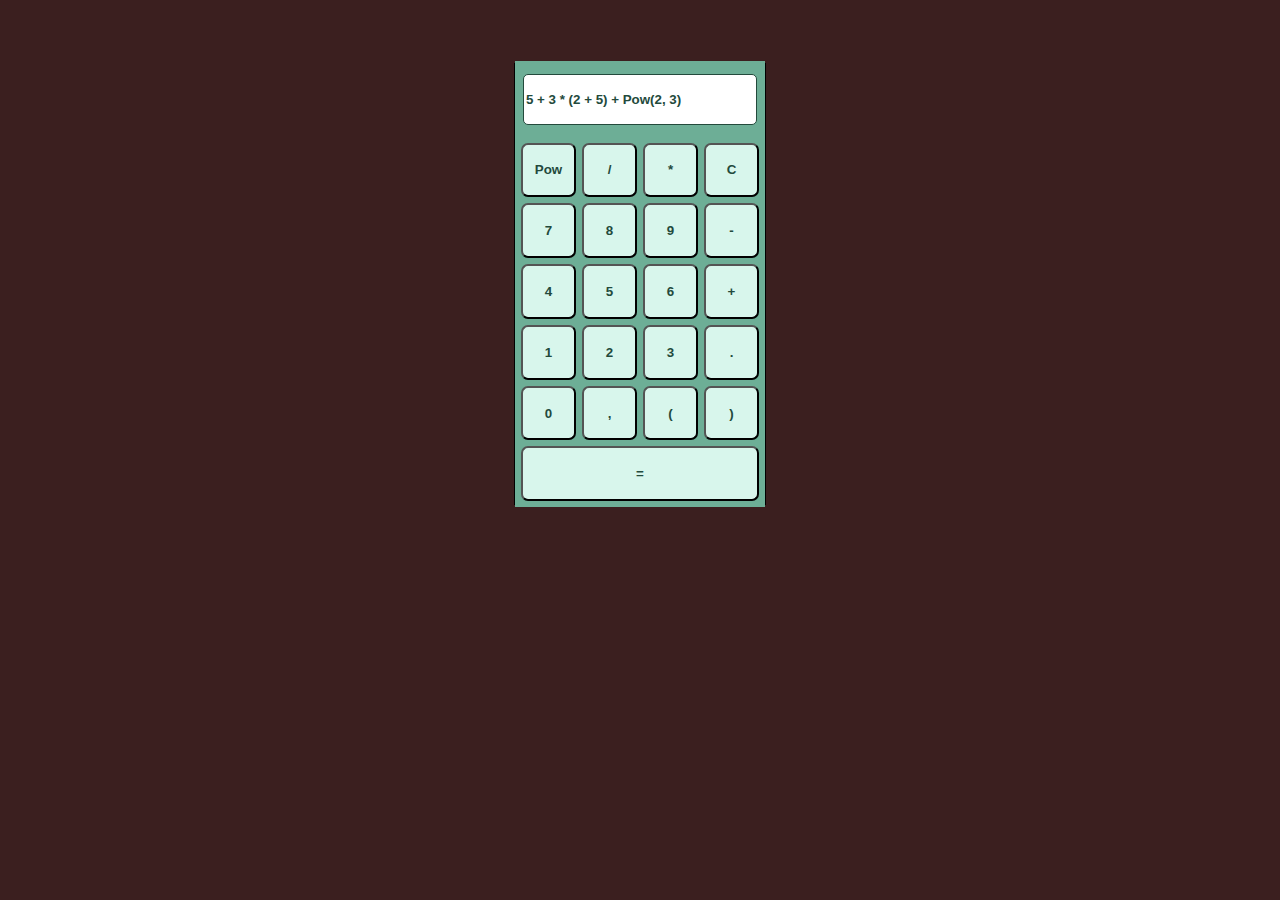
<file: homework2/task3/task3/wwwroot/index.html>
<!DOCTYPE html>
<html lang="en">
  <head>
    <meta charset="UTF-8" />
    <meta name="viewport" content="width=device-width, initial-scale=1.0" />
    <title>Calculator</title>
    <link rel="stylesheet" href="style.css" />
  </head>
  <body>
    <div class="folder">
      <div class="container">
        <form id="calculator" name="calculator">
          <input id="text" name="text" value="5 + 3 * (2 + 5) + Pow(2, 3)" />
          <button type="button" id="pow" class="opt" name="pow">Pow</button>
          <button type="button" id="divide" class="opt" name="divide">/</button>
          <button type="button" id="multiply" class="opt" name="multiply">*</button>
          <button type="button" id="reset" name="reset">C</button>
          <button type="button" id="seven" class="opt" name="seven">7</button>
          <button type="button" id="eight" class="opt" name="eight">8</button>
          <button type="button" id="nine" class="opt" name="nine">9</button>
          <button type="button" id="minus" class="opt" name="minus">-</button>
          <button type="button" id="four" class="opt" name="four">4</button>
          <button type="button" id="five" class="opt" name="five">5</button>
          <button type="button" id="six" class="opt" name="six">6</button>
          <button type="button" id="plus" class="opt" name="plus">+</button>
          <button type="button" id="one" class="opt" name="one">1</button>
          <button type="button" id="two" class="opt" name="two">2</button>
          <button type="button" id="three" class="opt" name="three">3</button
          ><button type="button" id="dot" class="opt" name="dot">.</button>
          <button type="button" id="zero" class="opt" name="zero">0</button>
          <button type="button" id="comma" class="opt" name="comma">,</button>
          <button
            type="button"
            id="left_parenthesis"
            class="opt"
            name="left_parenthesis">(</button>
          <button
            type="button"
            id="right_parenthesis"
            class="opt"
            name="right_parenthesis"
          >)</button>
          <button id="submit" name="submit" type="submit" value="enter"> = </button>
          <!---->
        </form>
      </div>
    </div>
    <script>
      document.forms['calculator'].addEventListener('submit', async (btn) => {
        btn.preventDefault();
        const el = document.getElementById('text');

        const response = await fetch(
          '/calculate?expr=' + encodeURIComponent(el.value),
          {
            method: 'GET',
            headers: { Accept: 'text/plain' },
          }
        );
        el.value = await response.text();
      });

      const buttons = document.getElementsByClassName('opt');
      Array.from(buttons).forEach((btn) => {
        if (btn.id != 'submit')
          btn.addEventListener('click', (e) => {
            e.preventDefault();
            document.forms['calculator'].elements['text'].value +=
              btn.textContent;
          });
      });

        document.getElementById("reset").addEventListener("click", e => { document.getElementById("text").value = ""; });
    </script>
  </body>
</html>
</file>
<file: homework2/task3/task3/wwwroot/style.css>
* {
  color: rgb(35, 74, 60);
  font-weight: 600;
}
body {
  background-color: rgb(59, 31, 31);
}
.folder {
  display: flex;
  align-items: center;
  justify-content: center;
  margin-top: 5%;
}
.container {
  border: 1px solid black;
  width: 250px;
  height: 440px;
  display: flex;
  align-items: center;
  justify-content: center;
}

#calculator {
  display: grid;
  grid-template-columns: 1fr 1fr 1fr 1fr;
  width: 100%;
  height: 100%;
  background-color: rgb(109, 174, 150);
  padding: 3px;
}

#text {
  height: 3.5em;
  grid-column-start: 1;
  grid-column-end: 5;
  margin: 10px 5px;
  border: 1px solid rgb(35, 74, 60);
  border-radius: 5px;
  background-color: white;
}
button {
  min-width: 50px;
  min-height: 50px;
  margin: 3px;
  background-color: rgb(216, 246, 236);
  border-radius: 7px;
}
#submit {
  grid-column-start: 1;
  grid-column-end: 5;
}
/*
#minus {
  grid-row-start: 3;
  grid-row-end: 4;
  grid-column-start: 4;
  grid-column-end: 5;
}
#plus {
  grid-row-start: 4;
  grid-row-end: 6;
  grid-column-start: 4;
  grid-column-end: 5;
}*/
</file>
